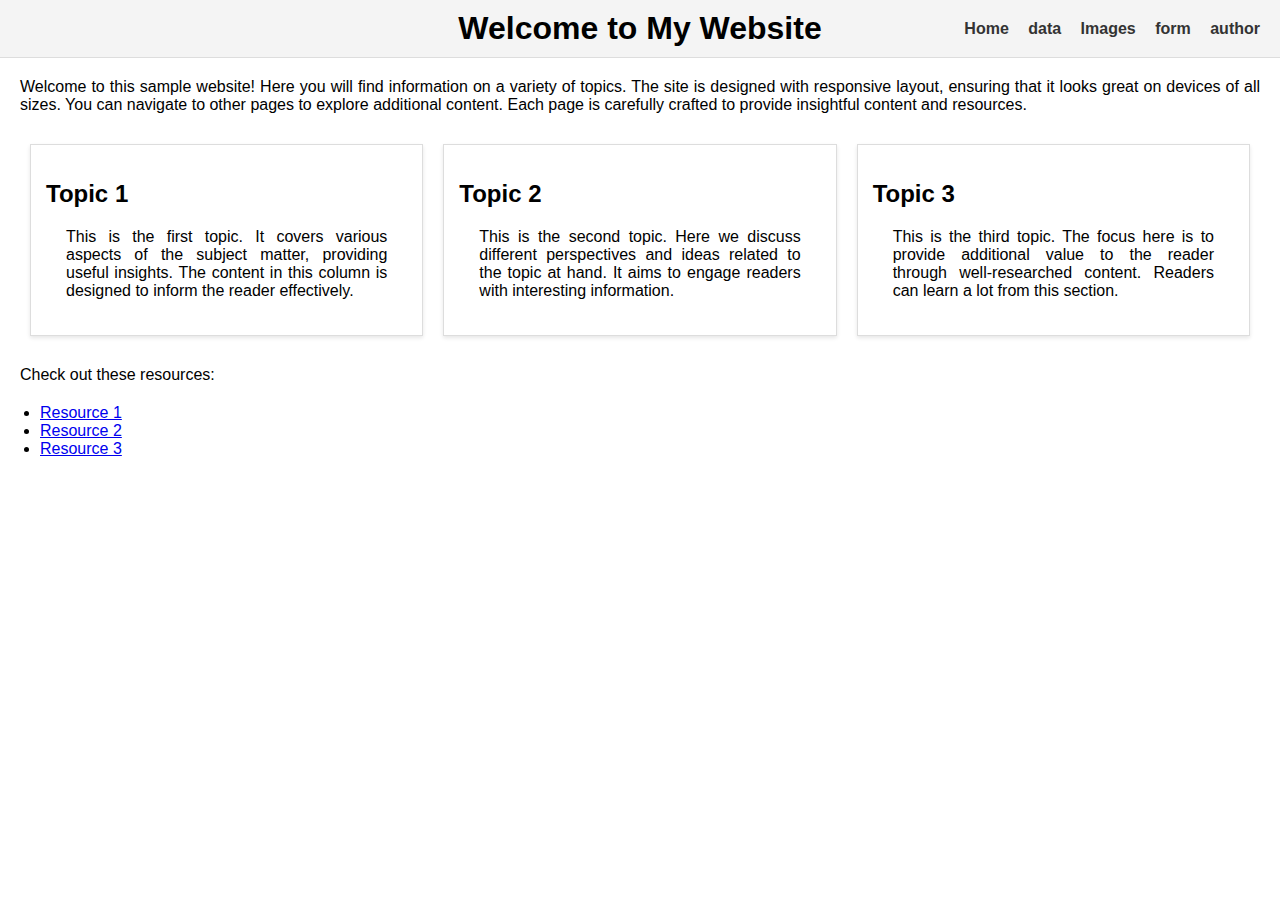
<file: index.html>
<!DOCTYPE html>
<html lang="en">
<head>
    <meta charset="UTF-8">
    <meta name="viewport" content="width=device-width, initial-scale=1.0">
    <link rel="stylesheet" href="styles.css">
    <title>Home Page</title>
</head>
<body>
    <header>
        <h1 class="title">Welcome to My Website</h1>
        <nav>
            <a href="index.html">Home</a>
            <a href="data.html">data</a>
            <a href="images.html">Images</a>
            <a href="form.html">form</a>
            <a href="author.html">author</a>
        </nav>
    </header>

    <p>
        Welcome to this sample website! Here you will find information on a variety of topics. The site is designed with responsive layout, ensuring that it looks great on devices of all sizes. You can navigate to other pages to explore additional content. Each page is carefully crafted to provide insightful content and resources.
    </p>

    <div class="columns">
        <div class="column">
            <h2>Topic 1</h2>
            <p>This is the first topic. It covers various aspects of the subject matter, providing useful insights. The content in this column is designed to inform the reader effectively.</p>
        </div>
        <div class="column">
            <h2>Topic 2</h2>
            <p>This is the second topic. Here we discuss different perspectives and ideas related to the topic at hand. It aims to engage readers with interesting information.</p>
        </div>
        <div class="column">
            <h2>Topic 3</h2>
            <p>This is the third topic. The focus here is to provide additional value to the reader through well-researched content. Readers can learn a lot from this section.</p>
        </div>
    </div>

    <footer>
        <p>Check out these resources:</p>
        <ul>
            <li><a href="https://www.example.com" target="_blank">Resource 1</a></li>
            <li><a href="https://www.example2.com" target="_blank">Resource 2</a></li>
            <li><a href="https://www.example3.com" target="_blank">Resource 3</a></li>
        </ul>
    </footer>
</body>
</html>
</file>
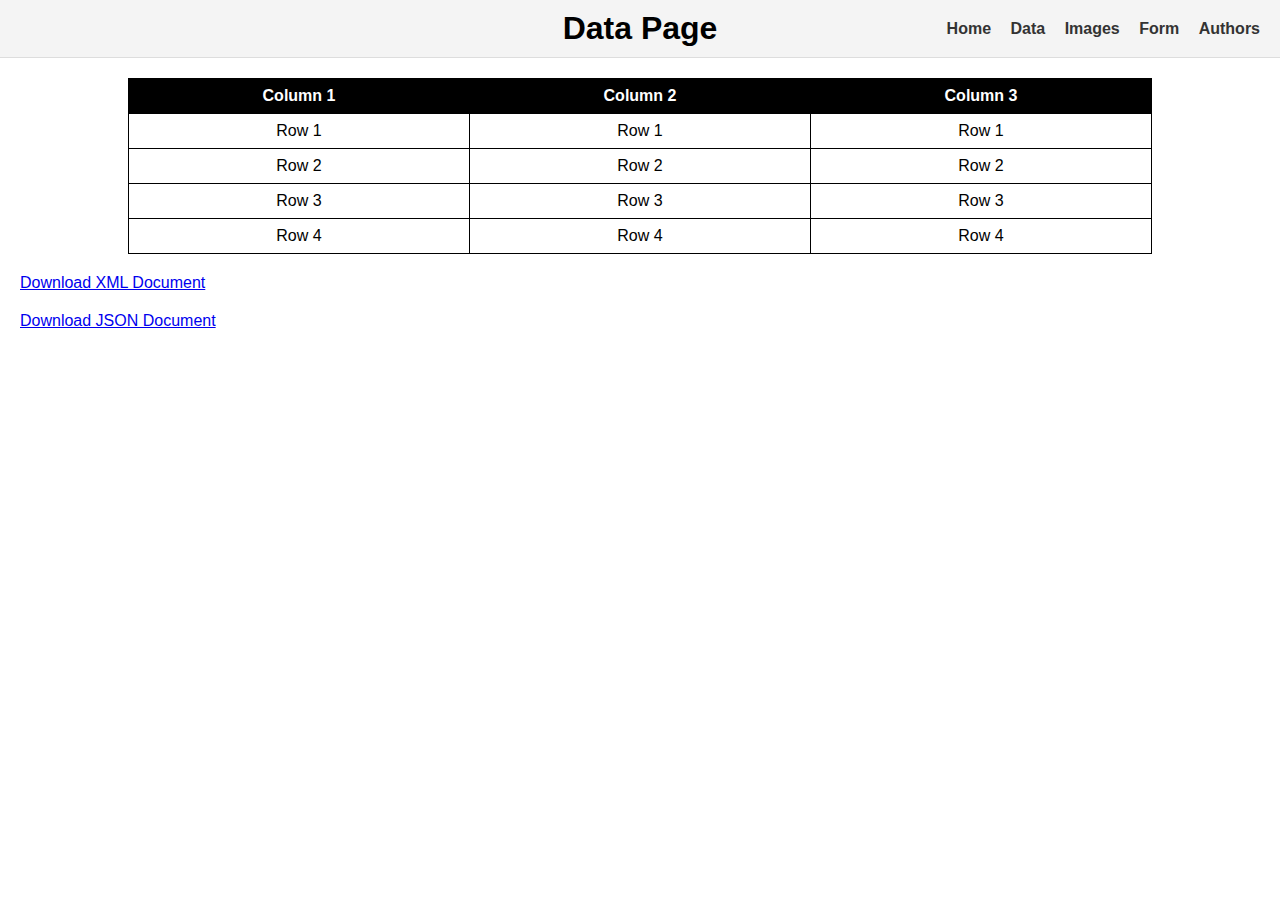
<file: data.html>
<!DOCTYPE html>
<html lang="en">
<head>
    <meta charset="UTF-8">
    <meta name="viewport" content="width=device-width, initial-scale=1.0">
    <link rel="stylesheet" href="styles.css">
    <title>Data Page</title>
</head>
<body>
    <header>
        <h1>Data Page</h1>
        <nav>
            <a href="index.html">Home</a>
            <a href="data.html">Data</a>
            <a href="images.html">Images</a>
            <a href="form.html">Form</a>
            <a href="author.html">Authors</a>
        </nav>
    </header>
    <table>
        <thead>
            <tr>
                <th>Column 1</th>
                <th>Column 2</th>
                <th>Column 3</th>
            </tr>
        </thead>
        <tbody>
            <tr>
                <td>Row 1</td>
                <td>Row 1</td>
                <td>Row 1</td>
            </tr>
            <tr>
                <td>Row 2</td>
                <td>Row 2</td>
                <td>Row 2</td>
            </tr>
            <tr>
                <td>Row 3</td>
                <td>Row 3</td>
                <td>Row 3</td>
            </tr>
            <tr>
                <td>Row 4</td>
                <td>Row 4</td>
                <td>Row 4</td>
            </tr>
        </tbody>
    </table>
    <p>
        <a href="data.xml">Download XML Document</a>
    </p>
    <p>
        <a href="data.json">Download JSON Document</a>
    </p>
</body>
</html>
</file>
<file: styles.css>
body {
    font-family: Arial, sans-serif;
    margin: 0;
    padding: 0;
}

header {
    display: flex;
    justify-content: space-between;
    align-items: center;
    padding: 10px 20px;
    background-color: #f4f4f4;
    border-bottom: 1px solid #ddd;
}

header h1 {
    margin: 0 auto;
    text-align: center;
}

nav {
    position: absolute;
    right: 20px;
}

nav a {
    text-decoration: none;
    color: #333;
    margin-left: 15px;
    font-weight: bold;
}

nav a:hover {
    color: #007bff;
}

p {
    text-align: justify;
    margin: 20px;
}

.columns {
    display: flex;
    flex-wrap: wrap;
    justify-content: space-between;
    margin: 20px;
}

.column {
    flex: 1;
    margin: 10px;
    padding: 15px;
    border: 1px solid #ddd;
    box-shadow: 0 2px 4px rgba(0, 0, 0, 0.1);
}
body {
    font-family: Arial, sans-serif;
    margin: 0;
    padding: 0;
}

header {
    display: flex;
    justify-content: space-between;
    align-items: center;
    padding: 10px 20px;
    background-color: #f4f4f4;
    border-bottom: 1px solid #ddd;
}

header h1 {
    margin: 0 auto;
    text-align: center;
}

nav {
    position: absolute;
    right: 20px;
}

nav a {
    text-decoration: none;
    color: #333;
    margin-left: 15px;
    font-weight: bold;
}

nav a:hover {
    color: #007bff;
}

p {
    text-align: justify;
    margin: 20px;
}


table {
    margin: 20px auto;
    border-collapse: collapse;
    width: 80%;
}

th, td {
    border: 1px solid #000;
    padding: 8px;
    text-align: center;
}

th {
    background-color: #000;
    color: #fff;
}
img {
    width: 200px;
    height: 200px;
    margin: 0.5cm;
    border: 3px solid #ddd;
    box-shadow: 2px 2px 4px rgba(0, 0, 0, 0.1);
}


form {
    margin: 20px auto;
    width: 50%;
    padding: 20px;
    border: 1px solid #ddd;
    background-color: #f9f9f9;
}

form input[type="text"], form select {
    width: 100%;
    padding: 10px;
    margin: 10px 0;
    background-color: #e6f7ff;
    border: 1px solid #ddd;
}

form button {
    padding: 10px 15px;
    margin: 10px 5px;
    background-color: green;
    color: white;
    border: none;
    cursor: pointer;
}

form button:hover {
    background-color: darkgreen;
}


.author-list {
    margin: 20px auto;
    width: 60%;
    padding: 10px;
    border: 1px solid #ddd;
    background-color: #f9f9f9;
}

.author-list ol {
    margin: 0;
    padding: 0 20px;
}

.author-list li {
    font-weight: bold;
}
</file>
